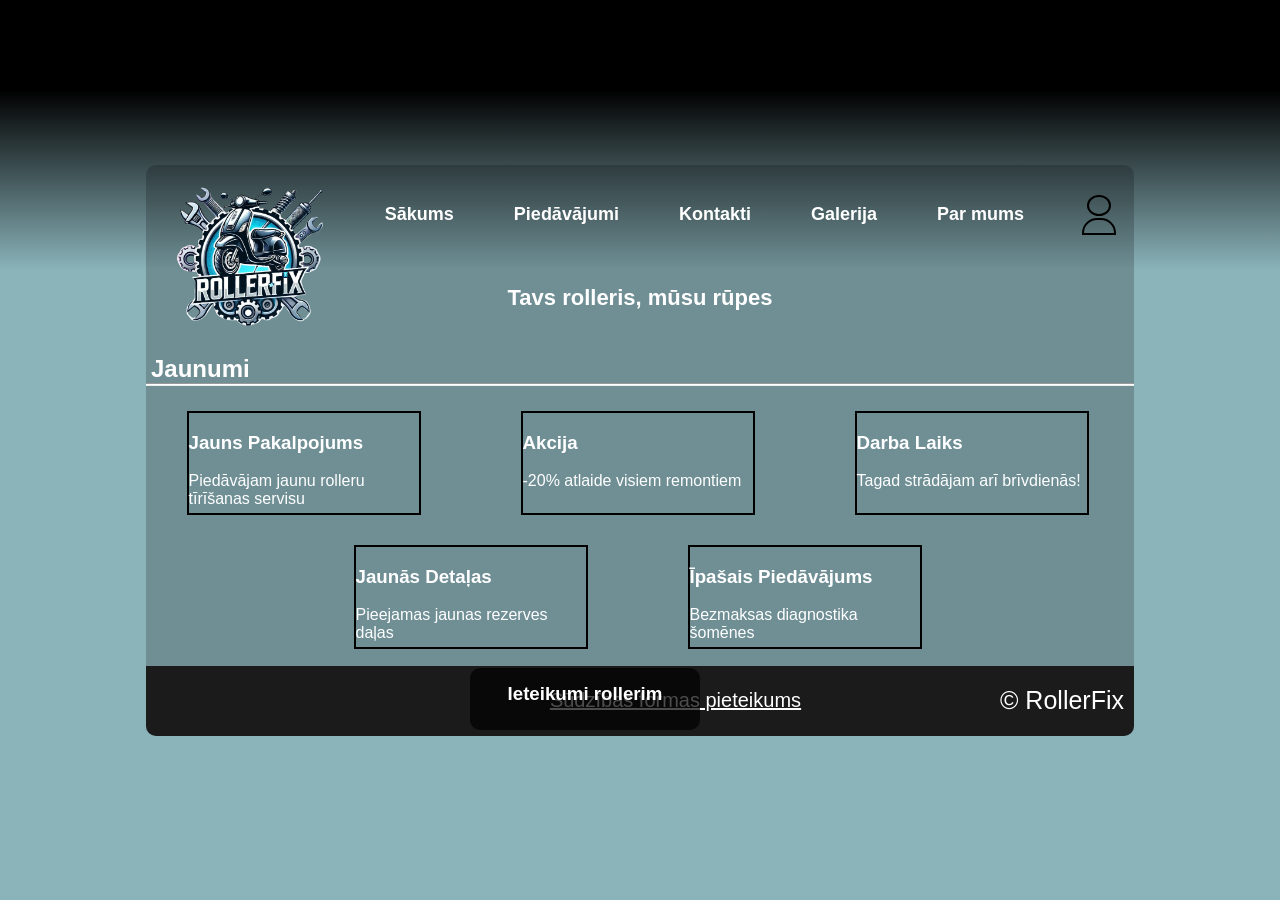
<file: index.html>
<!DOCTYPE html>
<html lang="lv">

<head>
    <meta charset="UTF-8">
    <meta name="viewport" content="width=device-width, initial-scale=1.0">
    <title>RollerFix</title>
    <link rel="stylesheet" href="style.css">
</head>

<body>
    <div class="container">
        <header>

            <nav>
                <ul>
                    <li><a href="#">Sākums</a></li>
                    <li><a href="#">Piedāvājumi</a></li>
                    <li><a href="#">Kontakti</a></li>
                    <li><a href="galerija.html" class="btn gallery-btn">Galerija</a></li>
                    <li><a href="#">Par mums</a></li>

                    <div class="user-icon">
                        <div class="user-head"></div>
                        <div class="user-body"></div>
                    </div>
                </ul>
            </nav>
        </header>

        <main>

            <div class="logo">
                <img src="logo rollerfix.png" alt="RollerFix Logo">
            </div>

            <h1>Tavs rolleris, mūsu rūpes</h1>


            <section class="jaunumi">
                <h2>Jaunumi</h2>
                <hr class="jaunumi-linija"">
                <div class=" jaunumi-kastes">
                    <div class="jaunumi-kaste">
                        <h3>Jauns Pakalpojums</h3>
                        <p>Piedāvājam jaunu rolleru tīrīšanas servisu</p>
                    </div>
                    <div class="jaunumi-kaste">
                        <h3>Akcija</h3>
                        <p>-20% atlaide visiem remontiem</p>
                    </div>
                    <div class="jaunumi-kaste">
                        <h3>Darba Laiks</h3>
                        <p>Tagad strādājam arī brīvdienās!</p>
                    </div>
                    <div class="jaunumi-kaste">
                        <h3>Jaunās Detaļas</h3>
                        <p>Pieejamas jaunas rezerves daļas</p>
                    </div>
                    <div class="jaunumi-kaste">
                        <h3>Īpašais Piedāvājums</h3>
                        <p>Bezmaksas diagnostika šomēnes</p>
                    </div>
                </div>
            </section>
        </main>

        <div class="message-box">
            <h3>Ieteikumi rollerim</h3>
            <ul id="tipsList">
                <li>Regulāri pārbaudi riepu spiedienu.</li>
                <li>Eļļo ķēdi regulāri.</li>
                <li>Maini eļļu ik pēc 1000 km.</li>
                <li>Bieži pārbaudi bremzes.</li>
                <li>Uzglabā sausā vietā, lai izvairītos no rūsas.</li>
            </ul>
        </div>


        <footer>
            <a href="#" class="sūdzības-forma">Sūdzības formas pieteikums</a>
            <p class="copyright">© RollerFix</p>
        </footer>
    </div>



    <script src="script.js"></script>
</body>

</html>
</file>
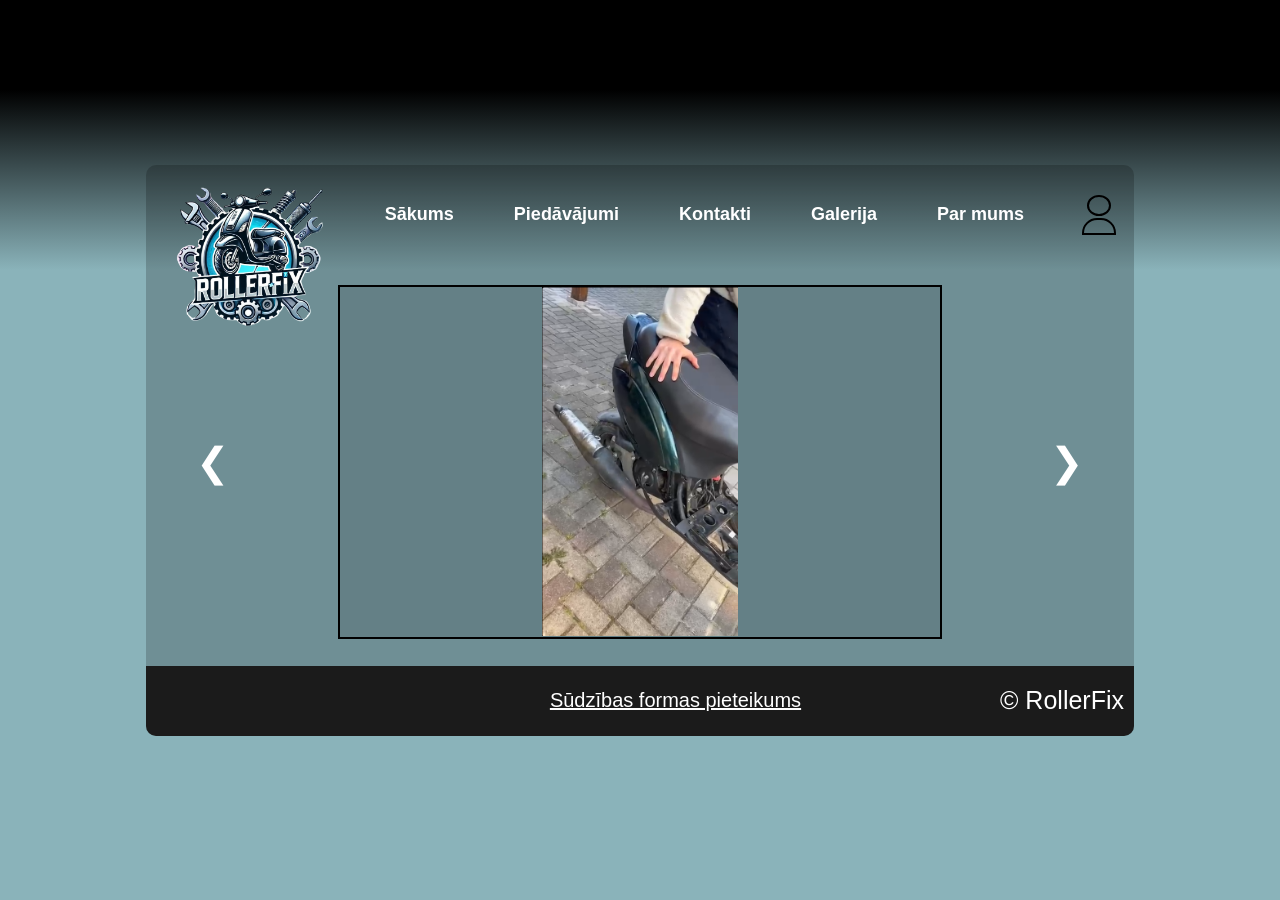
<file: galerija.html>
<!DOCTYPE html>
<html lang="lv">

<head>
    <meta charset="UTF-8">
    <meta name="viewport" content="width=device-width, initial-scale=1.0">
    <title>RollerFix</title>
    <link rel="stylesheet" href="style.css">
</head>

<body>
    <div class="container">
        <header>
            <nav>
                <ul>
                    <li><a href="index.html" target="_self" class="btn back-btn">Sākums</a></li>
                    <li><a href="#">Piedāvājumi</a></li>
                    <li><a href="#">Kontakti</a></li>
                    <li><a href="#">Galerija</a></li>
                    <li><a href="#">Par mums</a></li>

                    <div class="user-icon">
                        <div class="user-head"></div>
                        <div class="user-body"></div>
                    </div>
                </ul>
            </nav>
        </header>

        <main>
            <div class="logo">
                <img src="logo rollerfix.png" alt="RollerFix Logo">
            </div>

            <div class="gallery-container">
                <button class="arrow prev-btn">&#10094;</button>
                <div class="photo-container">
                    <img src="pirms.png" alt="Gallery Photo" id="galleryImage">
                    <iframe style="display: none;" width="100%" height="100%" src="https://www.youtube.com/embed/9cKbzUgFdS0?si=n5ksDGVxjYiaM2G2" title="YouTube video player" frameborder="0" allow="accelerometer; autoplay; clipboard-write; encrypted-media; gyroscope; picture-in-picture; web-share" referrerpolicy="strict-origin-when-cross-origin" allowfullscreen></iframe>
                </div>
                
                <button class="arrow next-btn">&#10095;</button>
            </div>
        </main>

        <footer>
            <a href="#" class="sūdzības-forma">Sūdzības formas pieteikums</a>
            <p class="copyright">© RollerFix</p>
        </footer>
    </div>

    <script src="script.js"></script>
</body>

</html>
</file>
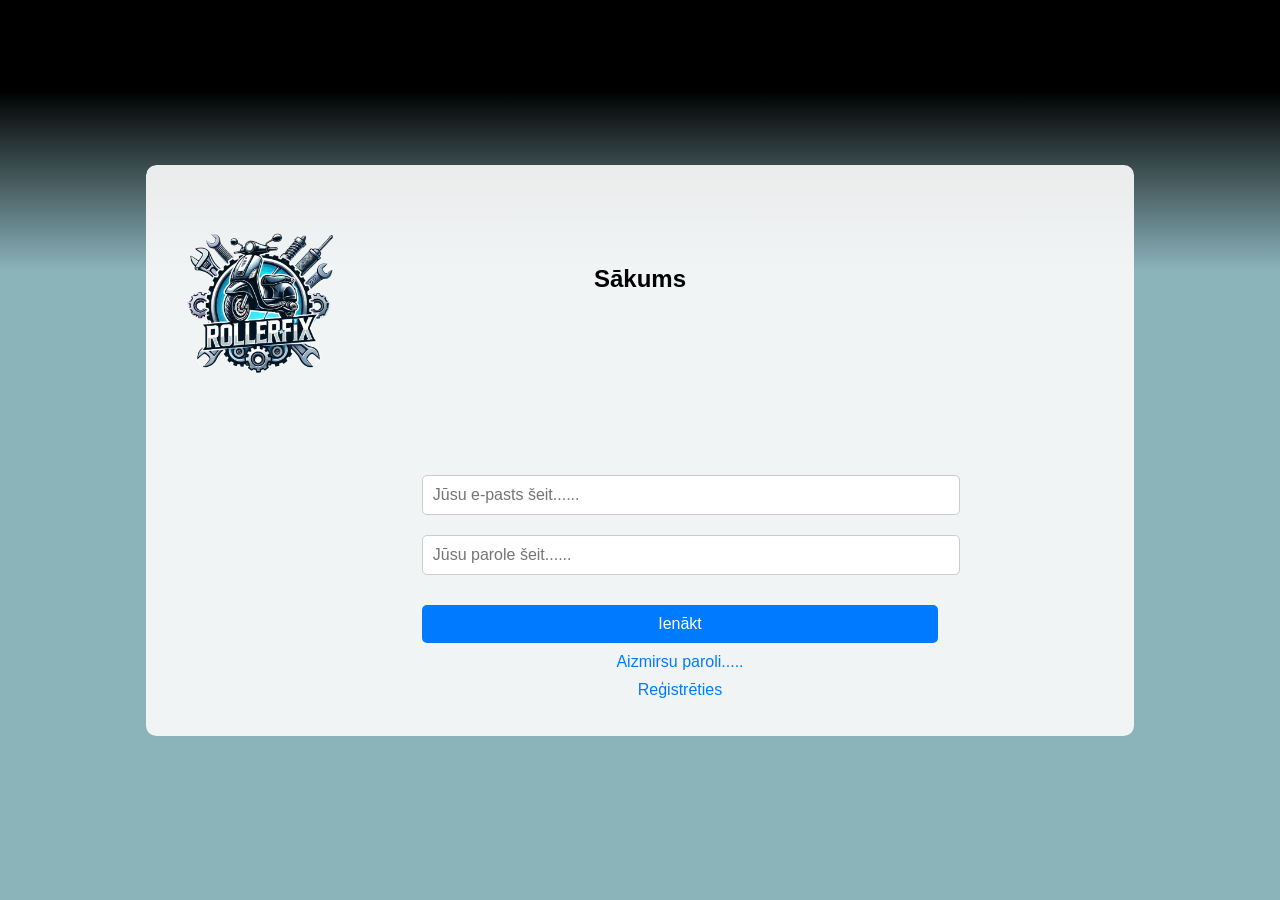
<file: login.html>
<!DOCTYPE html>
<html lang="lv">
<head>
    <meta charset="UTF-8">
    <meta name="viewport" content="width=device-width, initial-scale=1.0">
    <title>RollerFix - Pieslēgties</title>
    <link rel="stylesheet" href="style.css">
</head>
<body>
    <div class="container">
        <div class="login-form">
            <div class="login-header">
                <img src="logo rollerfix.png" alt="RollerFix Logo" class="login-logo">
                <a href="index.html" class="back-button">Sākums</a>
            </div>
            <form id="loginForm">
                <input type="text" placeholder="Jūsu e-pasts šeit......" id="email" required>
                <input type="password" placeholder="Jūsu parole šeit......" id="password" required>
                <button type="submit" class="login-btn">Ienākt</button>
            </form>
            <a href="#" class="forgot-password">Aizmirsu paroli.....</a>
            <a href="#" class="register-link">Reģistrēties</a>
        </div>
    </div>
    <script src="auth.js"></script>
</body>
</html>
</file>
<file: style.css>
body {
  font-family: Outfit, sans-serif;
  margin: 0;
  padding: 0;
  background: linear-gradient(to bottom, #000000 0%, #000000 10%, #8AB3BA 30%, #8AB3BA 100%);
  color: white;
  text-align: center;
  display: flex;
  justify-content: center;
  align-items: center;
  height: 100vh;
}

.container {
  width: 988px;
  height: 571px;
  background: rgba(0, 0, 0, 0.2);
  border-radius: 10px;
  overflow: hidden;
  position: relative;
}

header {
  display: flex;
  justify-content: space-between;
  align-items: center;
  padding: 0 20px;
  background: transparent;
  height: 100px; 
  position: relative;
  z-index: 2; 
}

.logo {
  position: absolute;
  top: 10px;
  left: 10px;
  z-index: 1000; 
  width: 130px;
  margin-top: 10px; 
}

.logo img {
  width: 150px;
  margin-left: 20px;
}


nav ul {
  list-style: none;
  display: flex;
  align-items: center;
  gap: 20px;
  margin: 0;
  padding: 0;
}

nav {
  flex-grow: 1;
  display: flex;
  justify-content: flex-end;
}

nav ul li {
  display: inline;
}

nav ul li a {
  font-size: 18px;         
  font-weight: bold;       
  margin: 0 20px;          
  color: white;
  text-decoration: none;
}

.user-icon {
  width: 30px;
  height: 40px;
  display: flex;
  flex-direction: column;
  align-items: center;
  justify-content: center;
  margin-left: 20px;
  cursor: pointer;
}

.login-form {
  background: rgba(255, 255, 255, 0.9);
  padding: 40px;
  border-radius: 10px;
  width: 988px;
  height: 571px;
  margin: 0 auto;
  display: flex;
  flex-direction: column;
  align-items: center;
  justify-content: center;
}

.login-header {
  width: 100%;
  display: flex;
  justify-content: space-between;
  align-items: center;
  margin-bottom: 40px;
}

.login-logo {
  width: 150px;
  margin: 0;
  position: relative;
  top: -50px;
}

.back-button {
  color: black;
  text-decoration: none;
  font-weight: bold;
  position: absolute;
  top: 100px;
  left: 50%;
  transform: translateX(-50%);
  font-size: 24px;
}

.login-form input {
  width: 100%;
  padding: 10px;
  margin: 10px 0;
  border: 1px solid #ccc;
  border-radius: 5px;
  font-size: 16px;
}

.login-btn {
  width: 100%;
  padding: 10px;
  background: #007bff;
  color: white;
  border: none;
  border-radius: 5px;
  font-size: 16px;
  cursor: pointer;
  margin-top: 20px;
}

.forgot-password, .register-link {
  display: block;
  text-align: center;
  color: #007bff;
  text-decoration: none;
  margin-top: 10px;
}

.user-head {
  width: 20px;
  height: 20px;
  border: 2px solid black;
  border-radius: 50%;
  background: transparent;
}

.user-body {
  width: 30px;
  height: 15px;
  border: 2px solid black;
  border-radius: 15px 15px 0 0;
  margin-top: 2px;
  background: transparent;
}


h1 {
  margin-top: 20px;
  font-size: 22px;
}

.jaunumi {
  padding: 10px;
  text-align: left;
  padding-left: 5px;
}

.jaunumi-linija {
    width: 105%; 
    height: 1px; 
    background-color: white;
  margin: -20px auto 5px auto;
  margin-left: -12px;
}

.jaunumi-kastes {
  display: flex;
  flex-wrap: wrap;
  justify-content: center;
  gap: 30px 100px;
  max-width: 1000px;        
  margin: 0 auto;           
  padding: 20px 0;
}

.jaunumi-kaste {
  width: 230px;
  height: 100px;
  background: transparent;
  border: 2px solid black; 
}

footer {
  background: #1B1B1B;
  color: white;
  padding: 10px;
  height: 50px;
  position: absolute;
  bottom: 0;
  width: 100%;
  display: flex;
  justify-content: space-between;
  align-items: center;
}

.sūdzības-forma {
  color: white;
  text-decoration: underline;
  font-size: 20px;
  flex: 1;
  text-align: center;
   padding-left: 370px;
}

.copyright {
  font-size: 25px;
  text-align: right;
  flex: 1;
  padding-right: 20px;
}

.gallery-container {
  display: flex;
  align-items: center;
  justify-content: center;
  gap: 30px;
  margin: 40px auto;
  max-width: 900px;
}

.photo-container {
  width: 600px;
  height: 350px; 
  border: 2px solid black;
  overflow: hidden;
  display: flex;
  align-items: center;
  justify-content: center;
  background: rgba(0, 0, 0, 0.1);
  margin: -20px auto; 
}
.photo-container img {
  max-width: 100%;
  max-height: 100%; 
  object-fit: cover; 
}

.arrow {
  background: none;
  color: white;
  border: none;
  cursor: pointer;
  font-size: 40px;
  transition: color 0.3s;
}

.arrow:hover {
  color: #cccccc;
}

.message-box {
  position: fixed;
  bottom: 170px;
  left: 470px;
  background: rgba(0, 0, 0, 0.7);
  color: white;
  padding: 15px;
  border-radius: 10px;
  width: 200px;
  z-index: 1000;
}
.message-box h3 {
  margin: 0 0 10px 0;
}
.message-box ul {
  list-style: none;
  padding: 0;
  margin: 0;
}
</file>
